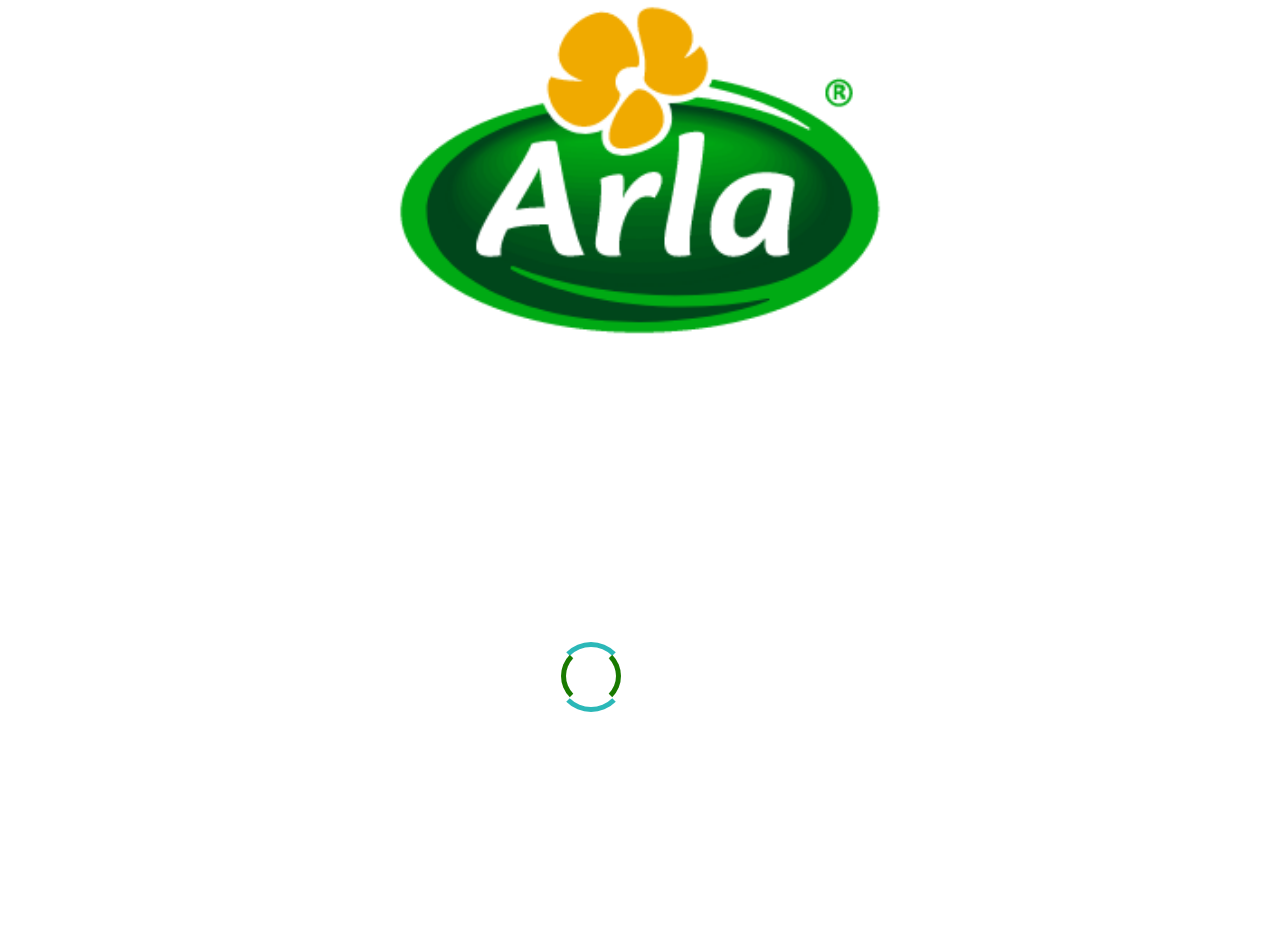
<file: index.html>
<!DOCTYPE html>
<html lang="en">
<head>
  <meta charset="UTF-8">
  <meta name="viewport" content="width=device-width, initial-scale=1.0">
  <meta http-equiv="X-UA-Compatible" content="ie=edge">
	<link rel="shortcut icon" type="image/png" href="#" />
    <link href="css/splash.css" rel="stylesheet" type="text/css">
  <title>Document</title>
</head>
<body>
	<img src="img/arla-logo@3x.png" alt="Paris" class="center">
  <div class="preload">

          <div class="loader-frame">
              <div class="loader1" id="loader1"></div>
              <div class="loader2" id="loader2"></div>

          </div>
      </div>

</body>
<script src="js/splash.js">

</script>
</html>
</file>
<file: css/splash.css>
* {
    box-sizing: border-box;
}
body,html{
	width: 100%;
	height: auto;
	background-color: white;
	
	margin: 0;
	padding: 0
}

.center {
	position: relative;
	top: 35%;
  display: block;
  margin-left: auto;
  margin-right: auto;
  width: 40%;
	max-width: 80%;
}
.preload {
      width: 100%;
      height: 600px;
  }

    .loader-frame {
        width: 40px;
        height: 40px;
        margin: auto;
        position: relative;
        right: 5%;
        top: 50%;
    }


    .loader1,
    .loader2 {
        position: absolute;
        border: 5px solid transparent;
        border-radius: 50%;
    }

    .logoimg {
        width: 360px;
        position: relative;
       bottom: 350px;
		right: 145px;

    }

    .loader1 {
        width: 70px;
        height: 70px;
        border-top: 5px solid rgba(43, 184, 184, 100);
        border-bottom: 5px solid rgba(43, 184, 184, 100);
        animation: clockwisespin 3s linear 4;
    }

    .loader2 {
        width: 60px;
        height: 60px;
        border-left: 5px solid rgba(25,122,0,1.00);
        border-right: 5px solid rgba(25,122,0,1.00);
        top: 10%;
        left: 5px;
        animation: anticlockwisespin 3s linear 4;
    }

@keyframes clockwisespin {
    from {
        transform: rotate(0deg);
    }

    to {
        transform: rotate(360deg);
    }
}

@keyframes anticlockwisespin {
    from {
        transform: rotate(0deg);
    }

    to {
        transform: rotate(-360deg);
    }
}

@keyframes fadeout {
    from {
        opacity: 1;
    }

    to {
        opacity: 0;
    }
}
</file>
